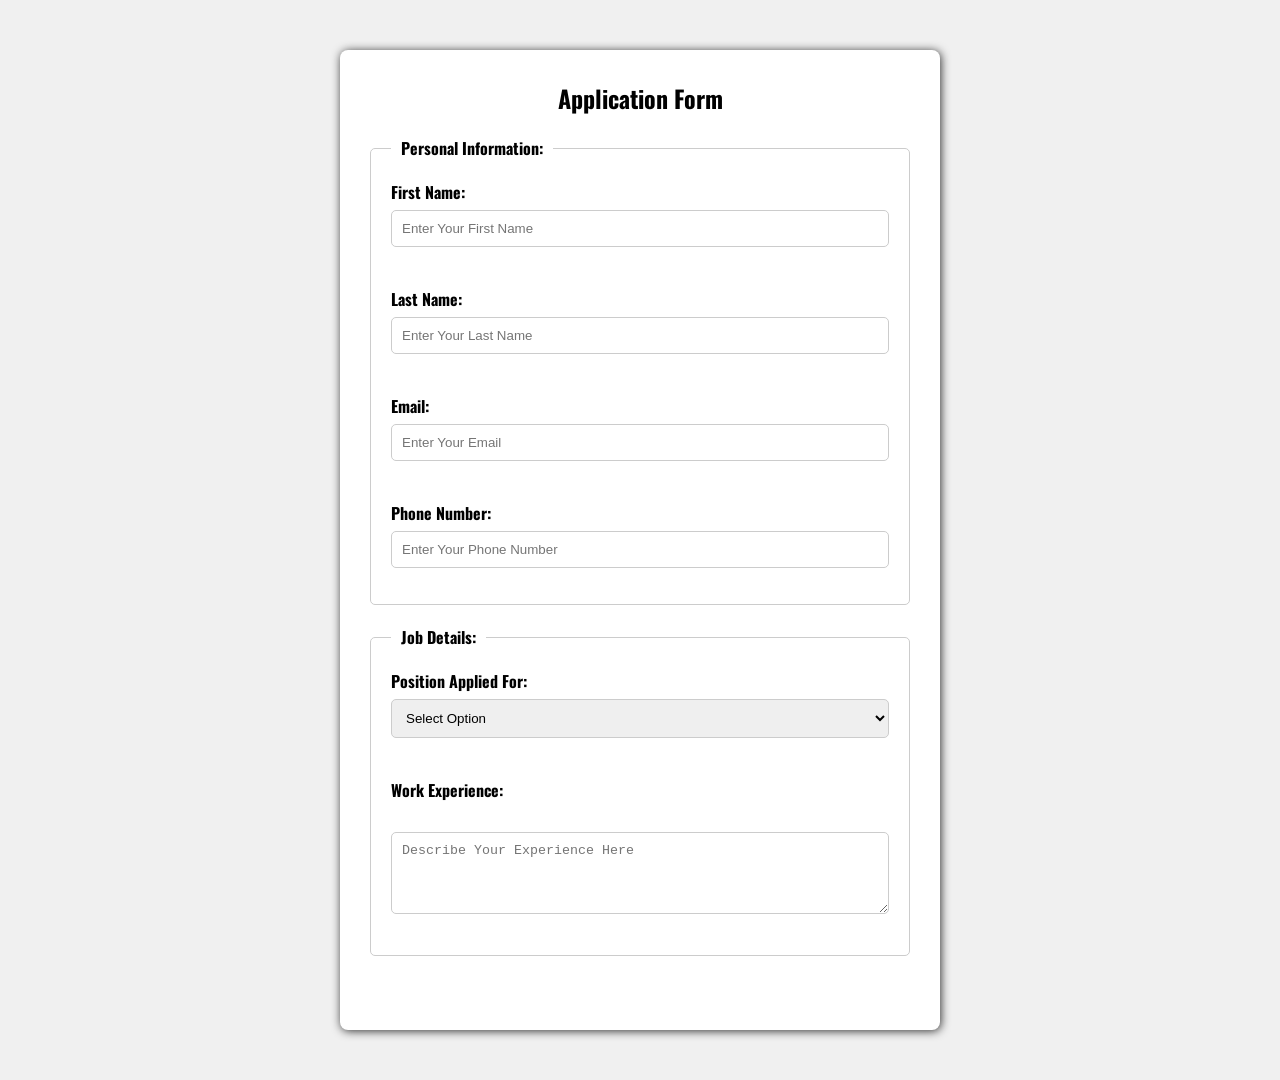
<file: Lab3_[ObisJoshua]/index.html>
<!doctype html>
<html lang="en">
  <head>
    <meta charset="UTF-8" />
    <meta name="viewport" content="width=device-width, initial-scale=1.0" />
    <link rel="stylesheet" href="style.css" />
    <title>Application Form</title>
  </head>
  <body>
    <main>
      <div class="form-container">
        <h2>Application Form</h2>
        <form action="#" method="post">
          <fieldset>
            <legend>Personal Information:</legend>
            <label for="firstname">First Name: </label>
            <input
              type="text"
              id="firstname"
              name="firstname"
              placeholder="Enter Your First Name"
              required
            />
            <br /><br />

            <label for="lastname">Last Name: </label>
            <input
              type="text"
              id="lastname"
              name="lastname"
              placeholder="Enter Your Last Name"
              required
            />
            <br /><br />

            <label for="email">Email: </label>
            <input
              type="email"
              id="email"
              name="email"
              placeholder="Enter Your Email"
              required
            />
            <br /><br />

            <label for="phone">Phone Number: </label>
            <input
              type="tel"
              id="phone"
              name="phone"
              placeholder="Enter Your Phone Number"
              required
            />
          </fieldset>

          <fieldset>
            <legend>Job Details:</legend>
            <label for="position">Position Applied For: </label>
            <select name="position" id="position">
              <option value="">Select Option</option>
              <option value="frontend">Frontend Developer</option>
              <option value="backend">Backend Developer</option>
              <option value="fullstack">Fullstack Developer</option>
            </select>
            <br /><br />

            <label for="experience">Work Experience: </label><br /><br />
            <textarea
              name="experience"
              id="experience"
              placeholder="Describe Your Experience Here"
              required
              rows="4"
            ></textarea>
          </fieldset>
          <br />

          <input type="submit" value="Submit />
        </form>
      </div>
    </main>
  </body>
</html>
</file>
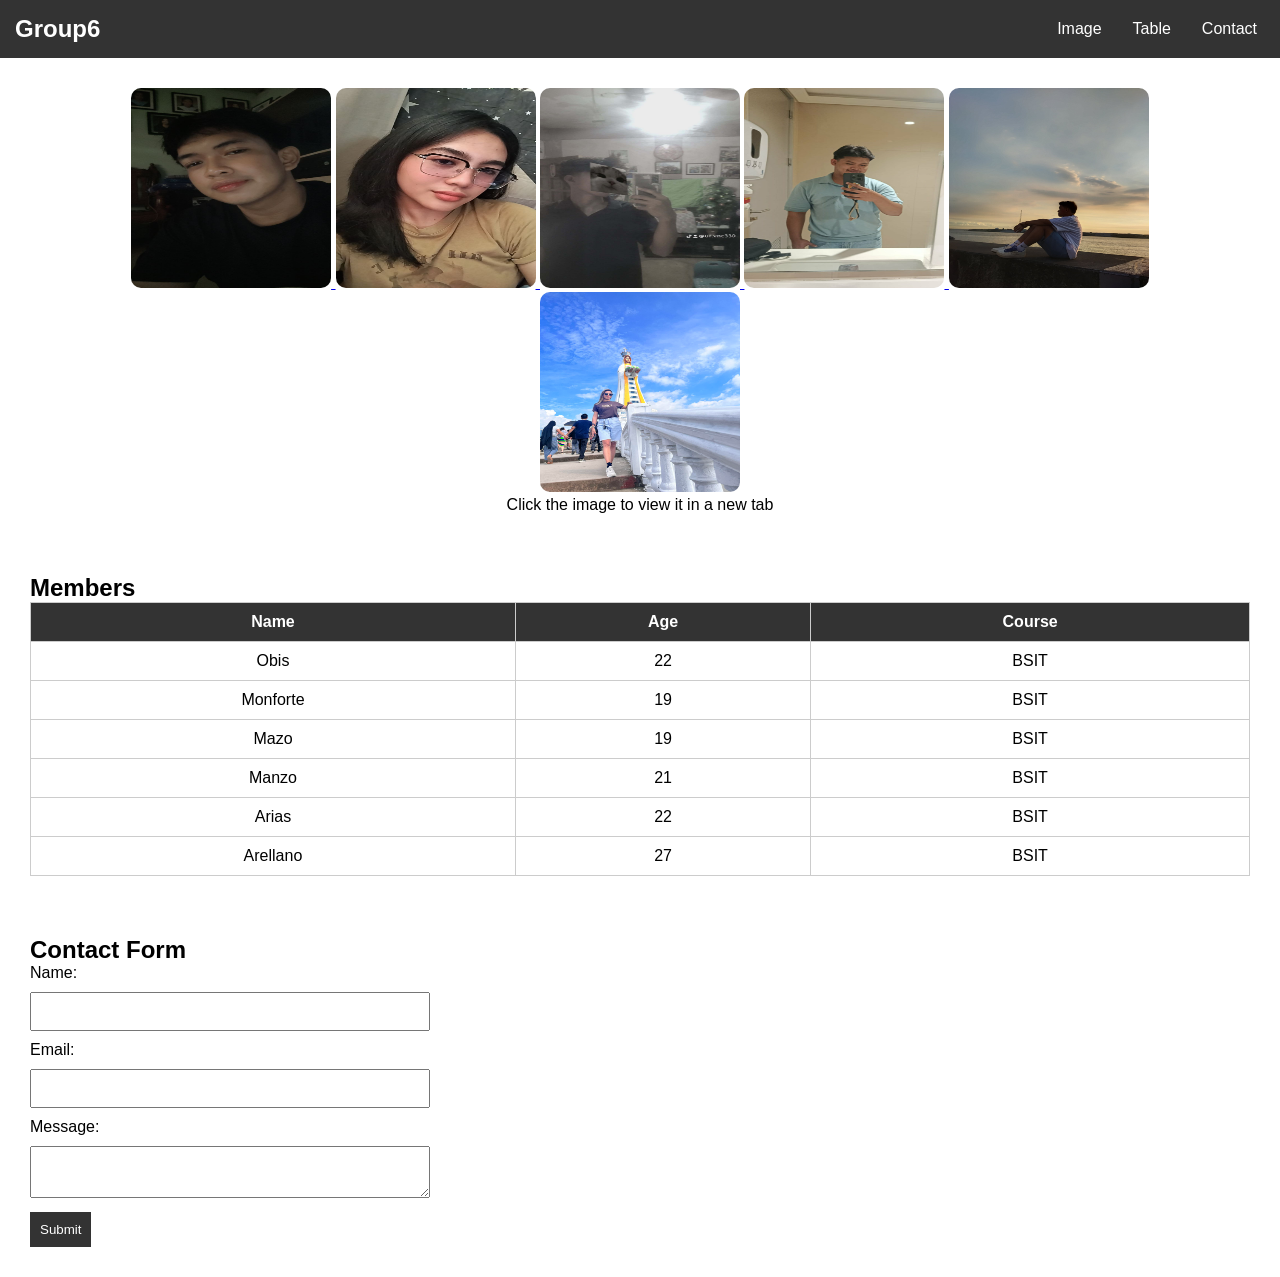
<file: Finals Activity #1/Exercise #2/index.html>
<!doctype html>
<html lang="en">
  <head>
    <meta charset="UTF-8" />
    <link rel="stylesheet" href="style.css" />
    <title>Webpage</title>
  </head>

  <body>
    <header>
      <nav>
        <h1>Group6</h1>
        <ul>
          <li><a href="#image">Image</a></li>
          <li><a href="#table">Table</a></li>
          <li><a href="#form">Contact</a></li>
        </ul>
      </nav>
    </header>

    <section id="image">
      <div class="image-container">
        <a href="https://www.facebook.com/share/16Xhqx1SFa/" target="_blank">
          <img src="Images/Obis.jpg" alt="Obis" />
        </a>
        <a href="https://www.facebook.com/share/18y9pzWLyt/" target="_blank">
          <img src="Images/Monforte.jpg" alt="Monforte" />
        </a>
        <a href="https://www.facebook.com/share/1HEhwxQ2uv/" target="_blank">
          <img src="Images/Mazo.jpg" alt="Mazo" />
        </a>
        <a href="https://www.facebook.com/share/1Homexrzo5/" target="_blank">
          <img src="Images/Manzo.jpg" alt="Manzo" />
        </a>
        <a href="https://www.facebook.com/raymond.arias.161" target="_blank">
          <img src="Images/Arias.jpg" alt="Arias" />
        </a>
        <a href="https://www.facebook.com/share/1DdYSPQZbt/" target="_blank">
          <img src="Images/Arellano.jpg" alt="Arellano" />
        </a>
        <p>Click the image to view it in a new tab</p>
      </div>
    </section>

    <section id="table">
      <h2>Members</h2>
      <table>
        <tr>
          <th>Name</th>
          <th>Age</th>
          <th>Course</th>
        </tr>
        <tr>
          <td>Obis</td>
          <td>22</td>
          <td>BSIT</td>
        </tr>
        <tr>
          <td>Monforte</td>
          <td>19</td>
          <td>BSIT</td>
        </tr>
        <tr>
          <td>Mazo</td>
          <td>19</td>
          <td>BSIT</td>
        </tr>
        <tr>
          <td>Manzo</td>
          <td>21</td>
          <td>BSIT</td>
        </tr>
        <tr>
          <td>Arias</td>
          <td>22</td>
          <td>BSIT</td>
        </tr>
        <tr>
          <td>Arellano</td>
          <td>27</td>
          <td>BSIT</td>
        </tr>
      </table>
    </section>

    <section id="form">
      <h2>Contact Form</h2>
      <form>
        <label>Name:</label>
        <input type="text" required minlength="3" />

        <label>Email:</label>
        <input type="email" required />

        <label>Message:</label>
        <textarea required minlength="10"></textarea>

        <button type="submit">Submit</button>
      </form>
    </section>
  </body>
</html>
</file>
<file: Lab3_[ObisJoshua]/style.css>
@import url("https://fonts.googleapis.com/css2?family=Oswald:wght@200..700&display=swap");

* {
  padding: 0;
  margin: 0;
  box-sizing: border-box;
}

body {
  font-family: "Oswald", sans-serif;
  background-color: hsl(0, 0%, 94%);
}

.form-container {
  max-width: 600px;
  margin: 50px auto;
  background-color: hsl(0, 0%, 100%);
  padding: 30px;
  border-radius: 8px;
  box-shadow: 1px 1px 10px hsl(0, 0%, 0%, 0.8);
}

h2 {
  text-align: center;
  margin-bottom: 20px;
}

fieldset {
  border: 1px solid hsl(0, 0%, 80%);
  border-radius: 5px;
  margin-bottom: 20px;
  padding: 20px;
}

legend {
  font-weight: bold;
  padding: 0 10px;
}

input[type="text"],
input[type="email"],
input[type="tel"],
select,
textarea {
  width: 100%;
  padding: 10px;
  margin: 6px 0 16px 0;
  border: 1px solid hsl(0, 0%, 80%);
  border-radius: 5px;
}

input[type="submit"] {
  background-color: hsl(0, 0%, 0%);
  color: hsl(0, 0%, 100%);
  padding: 12px 20px;
  border: none;
  border-radius: 5px;
  cursor: pointer;
  width: 100%;
  font-size: 16px;
  transition: 0.3s ease;
}

input[type="submit"]:hover {
  background-color: hsla(0, 0%, 0%, 0.8);
}

label {
  font-weight: bold;
}
</file>
<file: Finals Activity #1/Exercise #2/style.css>
* {
  margin: 0;
  padding: 0;
  box-sizing: border-box;
}

body {
  font-family: Arial, sans-serif;
}

header {
  background: #333;
  padding: 15px;
}

nav {
  display: flex;
  justify-content: space-between;
  align-items: center;
}

nav h1 {
  color: white;
}

nav ul {
  list-style: none;
  display: flex;
  gap: 15px;
}

nav ul li a {
  color: white;
  text-decoration: none;
  padding: 8px;
}

nav ul li a:hover {
  background: #555;
  border-radius: 5px;
}

section {
  padding: 30px;
}

.image-container {
  text-align: center;
}

.image-container img {
  width: 200px;
  height: 200px;
  border-radius: 10px;
  transition: transform 0.3s;
}

.image-container img:hover {
  transform: scale(1.05);
}

table {
  width: 100%;
  border-collapse: collapse;
}

table,
th,
td {
  border: 1px solid #ccc;
}

th {
  background: #333;
  color: white;
}

th,
td {
  padding: 10px;
  text-align: center;
}

form {
  max-width: 400px;
}

input,
textarea {
  width: 100%;
  padding: 10px;
  margin: 10px 0;
}

button {
  padding: 10px;
  background: #333;
  color: white;
  border: none;
}

button:hover {
  background: #555;
}
</file>
